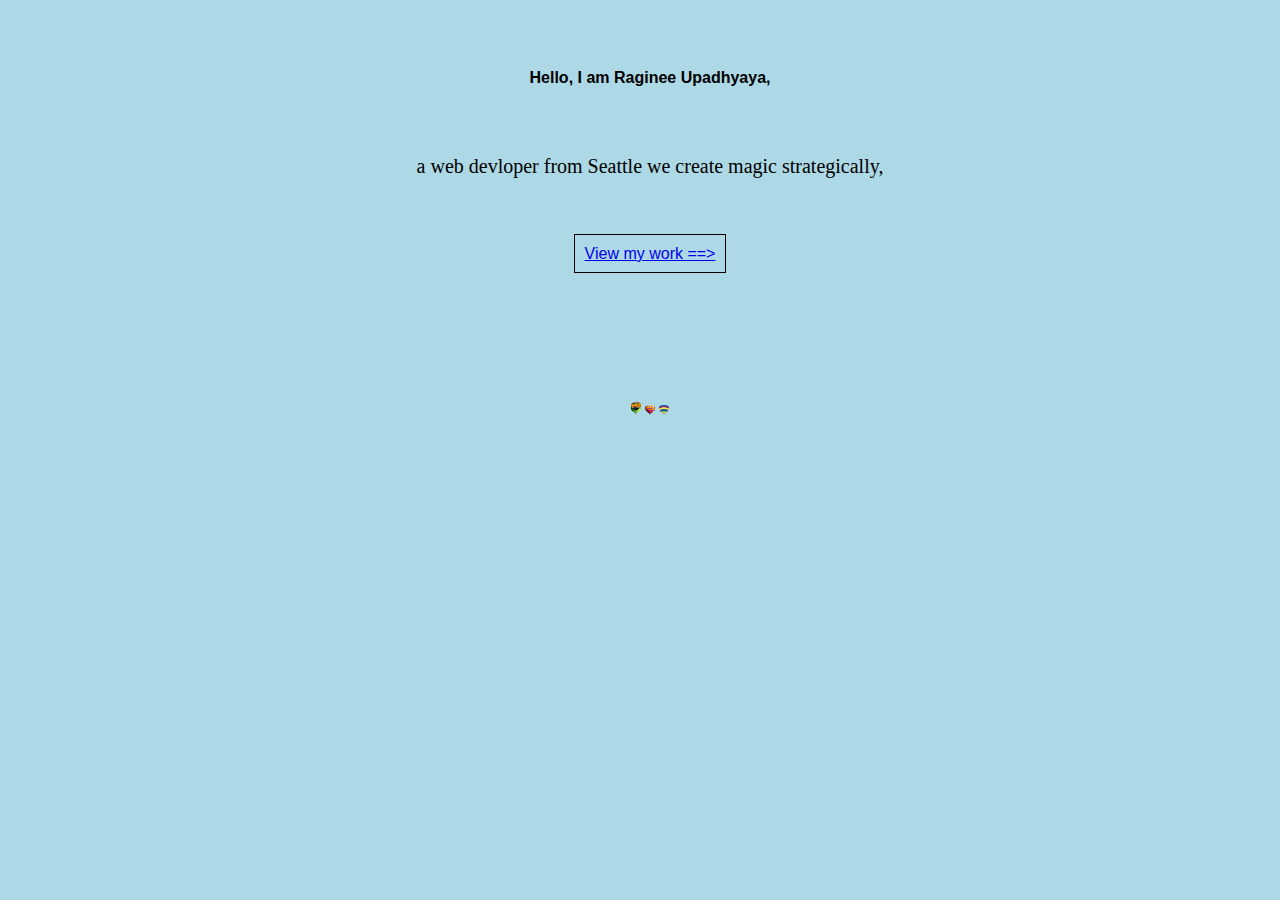
<file: index.html>
<!DOCTYPE html>
<html lang="en">
<head>
    <meta charset="UTF-8">
    <meta name="viewport" content="width=device-width, initial-scale=1.0">
    <link rel="stylesheet" href="reset.css" />
    <link rel="stylesheet" href="style-2.css" />
    <title>Document</title>
    
</head>
<body>
    <header>
        <h1> Hello, I am Raginee Upadhyaya,  </h1>
            
            <p>a web devloper from Seattle  we create magic strategically,
                <nav><a href="retake.html">View my work ==> </a></nav>
            </p>
            <img id="balloon1" src="assets/hotair balloon1.png" width="10" height="10">
            <img id="balloon2" src="assets/hotair balloon2.png" width="10" height="10">
            <img id="balloon3" src="assets/hotair balloon3.png" width="10" height="10">
            <img id="balloon4" src="assets/hotair balloon4.png" width="10" height="10">
       
        <div class="particle"></div>
    </header>

    </html>
</body>
</file>
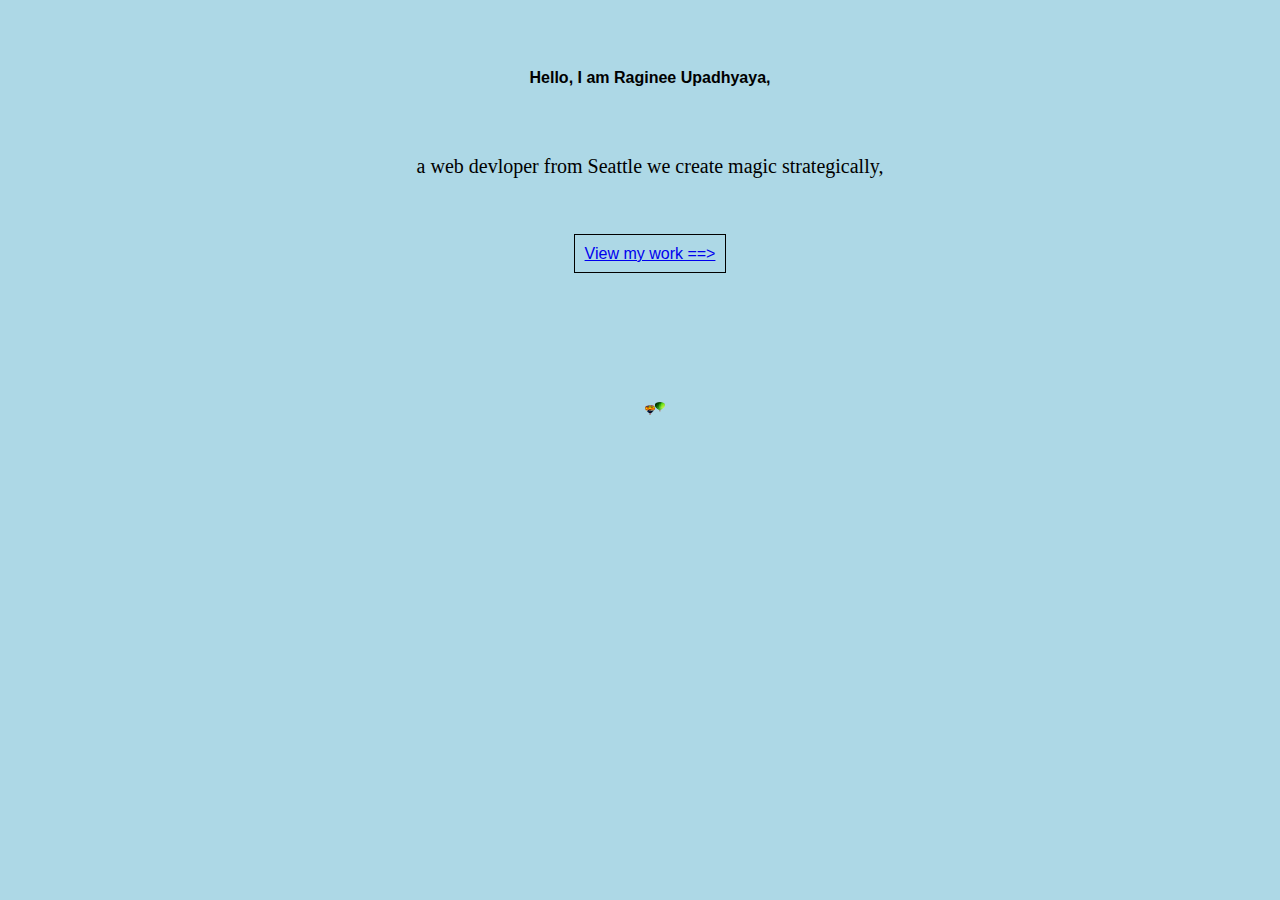
<file: portfolio-2.html>
<!DOCTYPE html>
<html lang="en">
<head>
    <meta charset="UTF-8">
    <meta name="viewport" content="width=device-width, initial-scale=1.0">
    <link rel="stylesheet" href="reset.css" />
    <link rel="stylesheet" href="style-2.css" />
    <title>Document</title>
    
</head>
<body>
    <header>
        <h1> Hello, I am Raginee Upadhyaya,  </h1>
            
            <p>a web devloper from Seattle  we create magic strategically,
                <nav><a href="retake.html">View my work ==> </a></nav>
            </p>
            <img class="balloon1" src="assets/hotair balloon1.png" width="10" height="10">
            <img class="balloon2" src="assets/hotair balloon2.png" width="10" height="10">
            <img class="balloon3" src="assets/hotair balloon3.png" width="10" height="10">
            <img class="balloon4" src="assets/hotair balloon4.png" width="10" height="10">
       
        <div class="particle"></div>
    </header>

    </html>
</body>
</file>
<file: style-2.css>
body {
    background-color: lightblue;
  }
  h1 {
    color: black;
    text-align: center;
  }
  p {
    font-family: verdana;
    font-size: 20px;
    margin: auto;
    padding: 70px 0;
    text-align: center;
  }
  header{
    text-align: center;
    padding: 70px 0;
  }
  nav{
    display: flex;
    justify-content: flex-end;
    float: center;
    display: inline;
    width: 200px;
    height: 50px;
    padding: 10px;
    border: 1px solid black;
    background-color: lightblue;
  }


  /* element to animate */
img#balloon1{
    position:absolute;
    animation: hotairballoon1; 
    animation-iteration-count: infinite;
    animation-duration: 10s;}


.balloon2{
position:absolute;
animation: hotairballoon2; 
    animation-iteration-count: infinite;
    animation-duration: 10s;}
    

.balloon3{
    position:absolute;
    top :-48px;
}
.balloon4{
    position:absolute;
    top :-48px;
}
@keyframes hotairballoon1 { 
  0%{top: 25px; left: 100px; height: 100%; width: 100%;}
  25%{top: 100px; left: -25px;}
  50%{top: 250px; left: 75px; height: 25%; width: 25%;}
  75% {left: 0px; top: 200px;}
  100%{top: 25px;left: 100px;}
  
}















  /*keyframe*/
</file>
